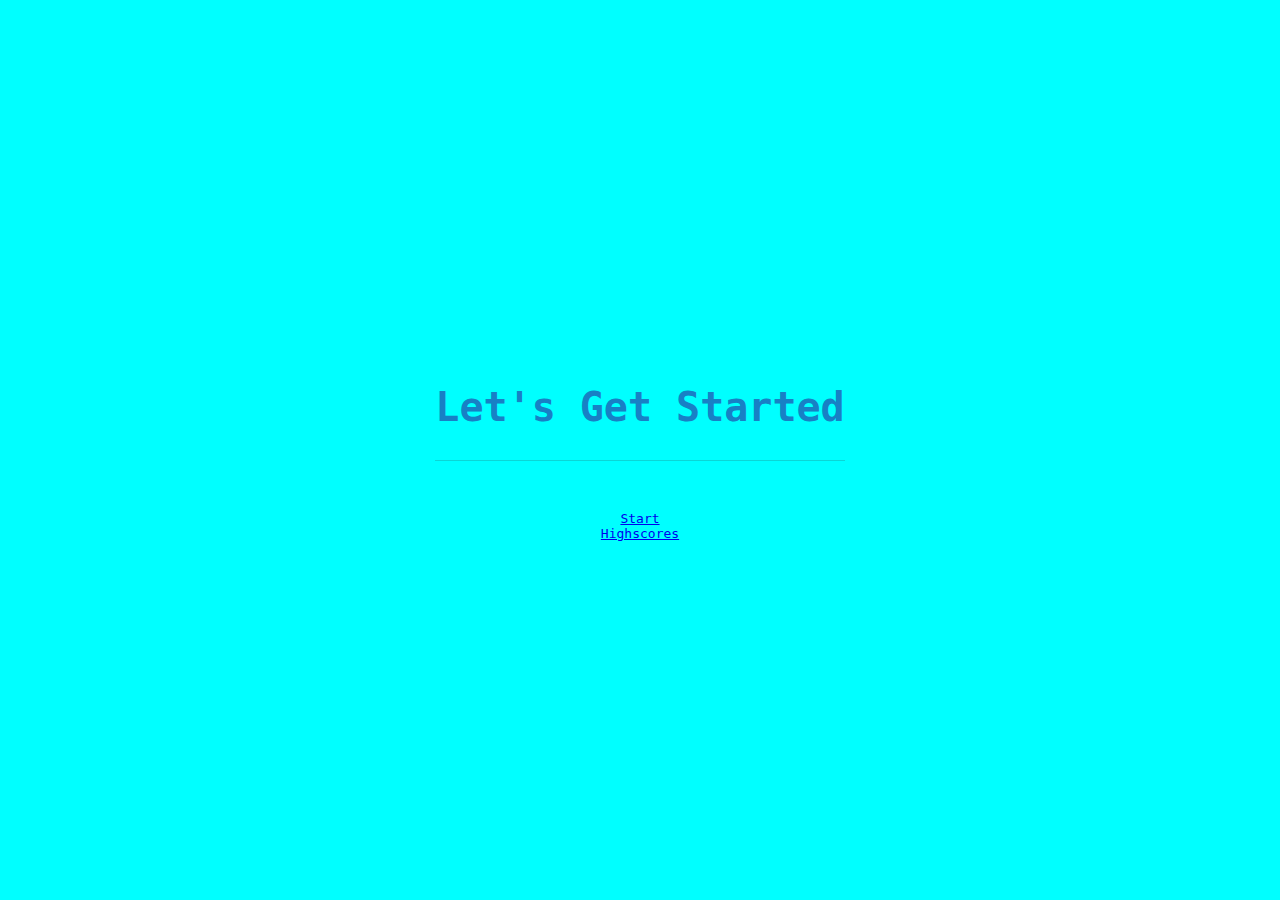
<file: index.html>
<!DOCTYPE html>
<html lang="en">
<head>
    <meta charset="UTF-8">
    <meta name="viewport" content="width=device-width, initial-scale=1.0">
    <title>Coding Quiz</title>
    <link rel="stylesheet" href="assets/style.css">
</head>
<body>
    <div class="container">
        <div id="startpage" class="flex-column flex-center">
            <h1>Let's Get Started</h1>
            <a href="game.html" class="btn">Start</a>
            <a href="highscores.html" id="highscore-btn" class="btn">Highscores</a>
        </div>
    </div>    




</body>
</html>
</file>
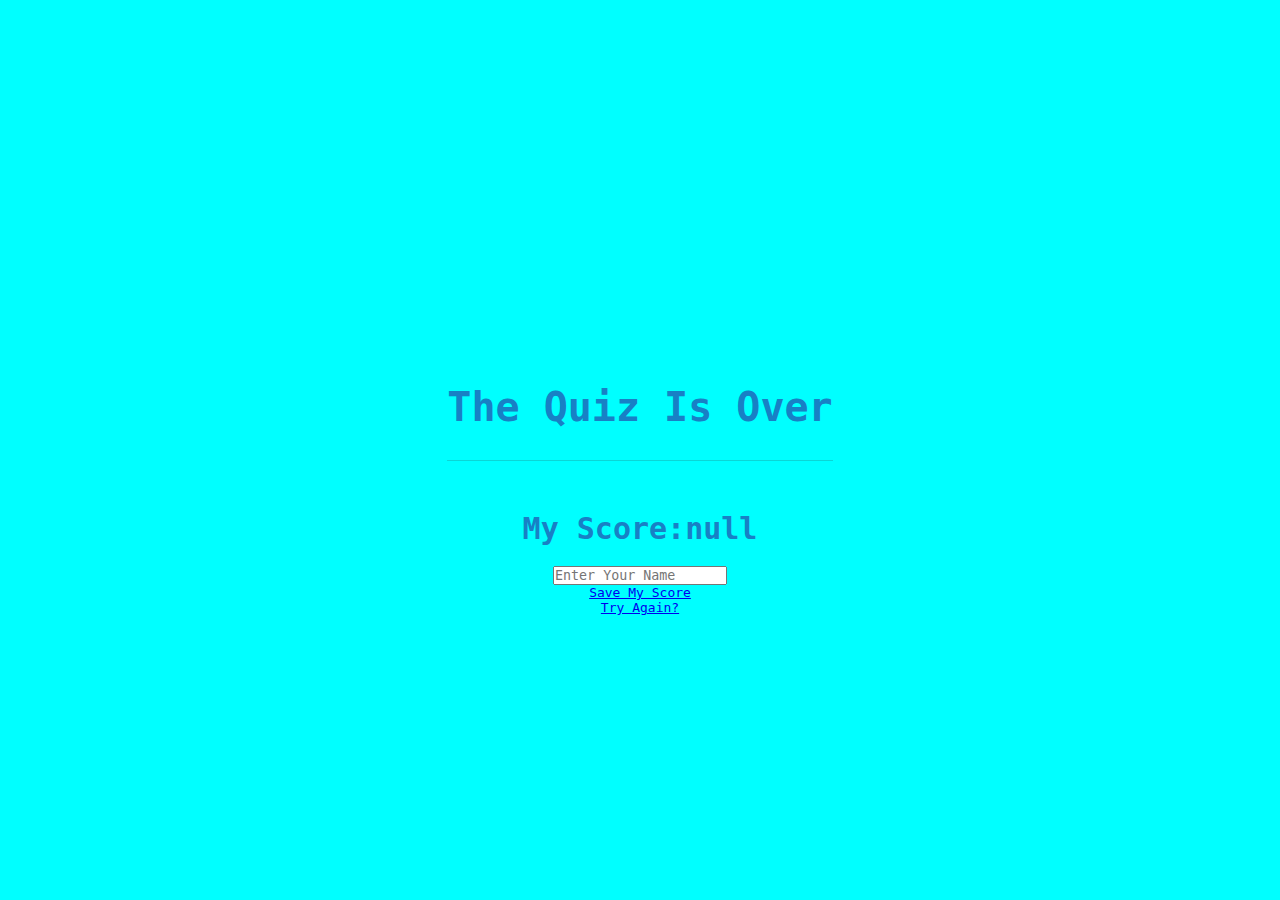
<file: end.html>
<!DOCTYPE html>
<html lang="en">
<head>
    <meta charset="UTF-8">
    <meta name="viewport" content="width=device-width, initial-scale=1.0">
    <link rel="stylesheet" href="assets/style.css">
    <title>Game Over</title>
</head>
<body>
    <div class="container">
        <div id="startpage" class="flex-column flex-center">
            <h1>The Quiz Is Over</h1>
            
            <h2 id="myScore">My Score: </h2>
            
            
                <input type="text" id="playerName" placeholder="Enter Your Name">
            
            <a href="highscores.html" class="btn" id="saveScore">Save My Score</a>
            <a href="game.html" class="btn">Try Again?</a>
            
        </div>
    </div> 
    <script src="assets/end.js"></script>   
</body>
</html>
</file>
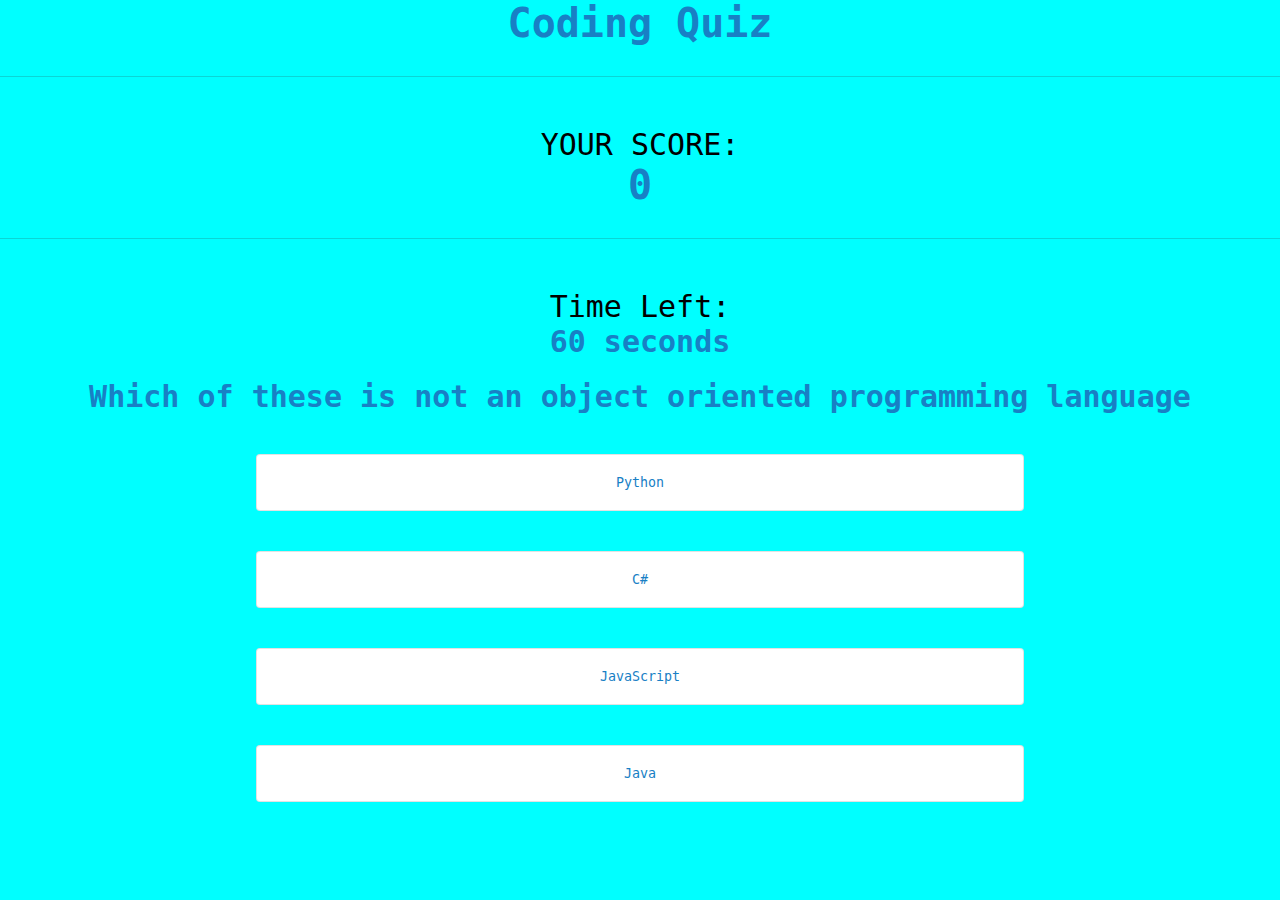
<file: game.html>
<!DOCTYPE html>
<html lang="en">
<head>
    <meta charset="UTF-8">
    <meta name="viewport" content="width=device-width, initial-scale=1.0">
    <title>Coding Quiz</title>
    <link rel="stylesheet" href="assets/style.css">
    
</head>
<body>
 <div class="app">
    <h1>Coding Quiz</h1>
    <div id="game" class="justify-center flex-column">
        <div id="HUD">
            <div class="HUD-item">
                <p class="prefix">
                    YOUR SCORE:  
                </p>
                <h1 class="HUD-text" id ="score">
                0
                </h1>
            </div>
            <div class="HUD-item">
                <p class="prefix">
                    Time Left:
                </p>
                <h2 class="HUD-text" id="timer">
                    60 seconds
                </h2>
            </div>
        </div>
        <h2 id="question">Question goes here</h2>
    </div>
    <div id="answerDiv"  class="answer-buttons">
        <button class="answers" data-number="1">Answer 1</button>
        <button class="answers"data-number="2">Answer 2</button>
        <button class="answers"data-number="3">Answer 3</button>
        <button class="answers"data-number="4">Answer 4</button>
    </div>
    
 </div>

<script src="assets/main.js"></script>
</body>
</html>
</file>
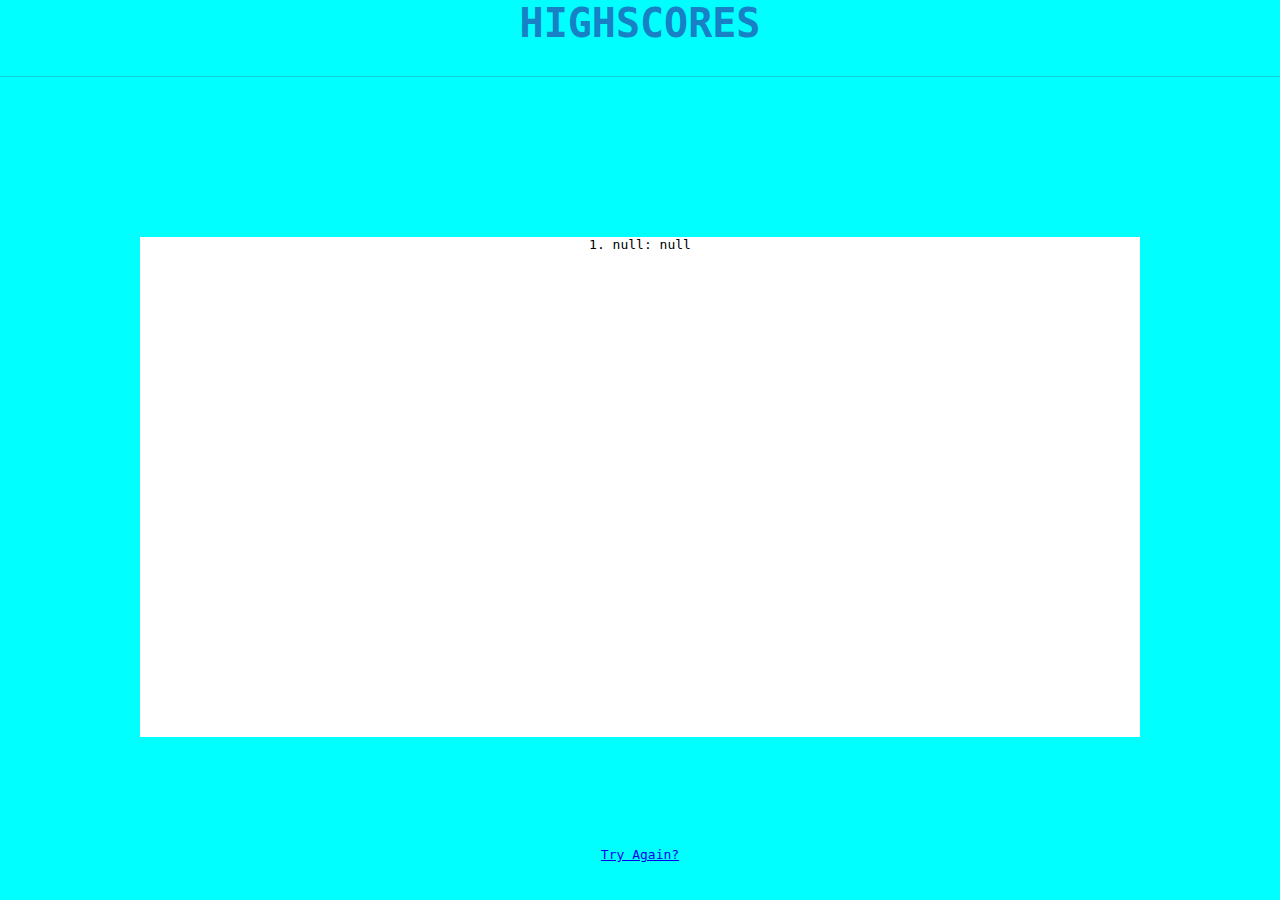
<file: highscores.html>
<!DOCTYPE html>
<html lang="en">
<head>
    <meta charset="UTF-8">
    <meta name="viewport" content="width=device-width, initial-scale=1.0">
    <title>Highscores</title>
    <link rel="stylesheet" href="assets/style.css">
</head>
<body>
    <main>
        <div class="highscoreHeader">
            <h1>
                HIGHSCORES
            </h1>
            
        </div>
        <div class="centerContainer">
        <div class="highscoreDiv">
            <ol id="scoreList">
                
            </ol>
        </div>
        </div>
        <a href="game.html" class="btn">Try Again?</a>
    </main>
    <script src="assets/highscore.js"></script>
</body>
</html>
</file>
<file: assets/style.css>
* {
    margin: 0;
    padding: 0;
    font-family: monospace;
    box-sizing:border-box;
}
body{
    background-color: aqua;
    text-align: center;
}
/* .app{
    background: #ffff;
    width: 90%;
    max-width: 600px;
    margin: 100px auto  0;
    border-radius: 10px;
    padding: 30px;
} */
h1{
    font-size: 40px;
    color: #1880c5;
    font-weight: 600;
    border-bottom: 1px solid #3333;
     padding-bottom: 30px; 
    margin-bottom: 50px ; 
}
    /* .quiz{
        padding: 20px 0;
} */
h2 {
    font-size: 30px;
    color: #1880c5;
    font-weight: 600;
    margin-bottom:20px ;
}
.container{
    width: 50%;
    height: 50%;
    display: flex;
    justify-content: center;
    align-items: center;
    max-width: 1200px;
    
    margin: 0 auto;
    padding-top: 30%;
}
.flex-column{
    display: flex;
    flex-direction: column;

}
.flex-center{
    justify-content: center;
    align-items: center;

}
.justify-center{
    justify-content: center;
}
.text-center{
    text-align: center;
}
.hide{
    display: none;
}
 .answers{
    background: white;
    color: #1880c5;
    font-weight: 500;
    width: 60%;
    border: 1px solid #2222;
    padding: 20px;
    margin: 20px 0;
    text-align: center;
    border-radius: 4px;
    cursor: pointer;

}
.answers:hover{
    background: darkblue;
    color: white;
} 

.answers[disabled]:hover {
    cursor: not-allowed;
    box-shadow: none;
    transform: none;
} 

.prefix{
    text-align: center;
    font-size: 30px;
}
#hud{
    display: flex;
    justify-content: space-between;
}
.correct {
    background: linear-gradient(32deg, rgba(11, 223, 36) 0%, rgb(41, 232, 111) 100%);
}
.incorrect{
    background: linear-gradient(32deg, rgba(230, 29, 29, 1) 0%, rgb(224, 11, 11, 1));
}

.centerContainer {
    display: flex;
    justify-content: center;
    align-items: center;
    height: 80vh; /* You can adjust the height as needed */
  }
.highscoreDiv{
   
    width: 1000px;
    height: 500px;

    background: white;
}
#scoreList{
    list-style-position: inside;
}
</file>
